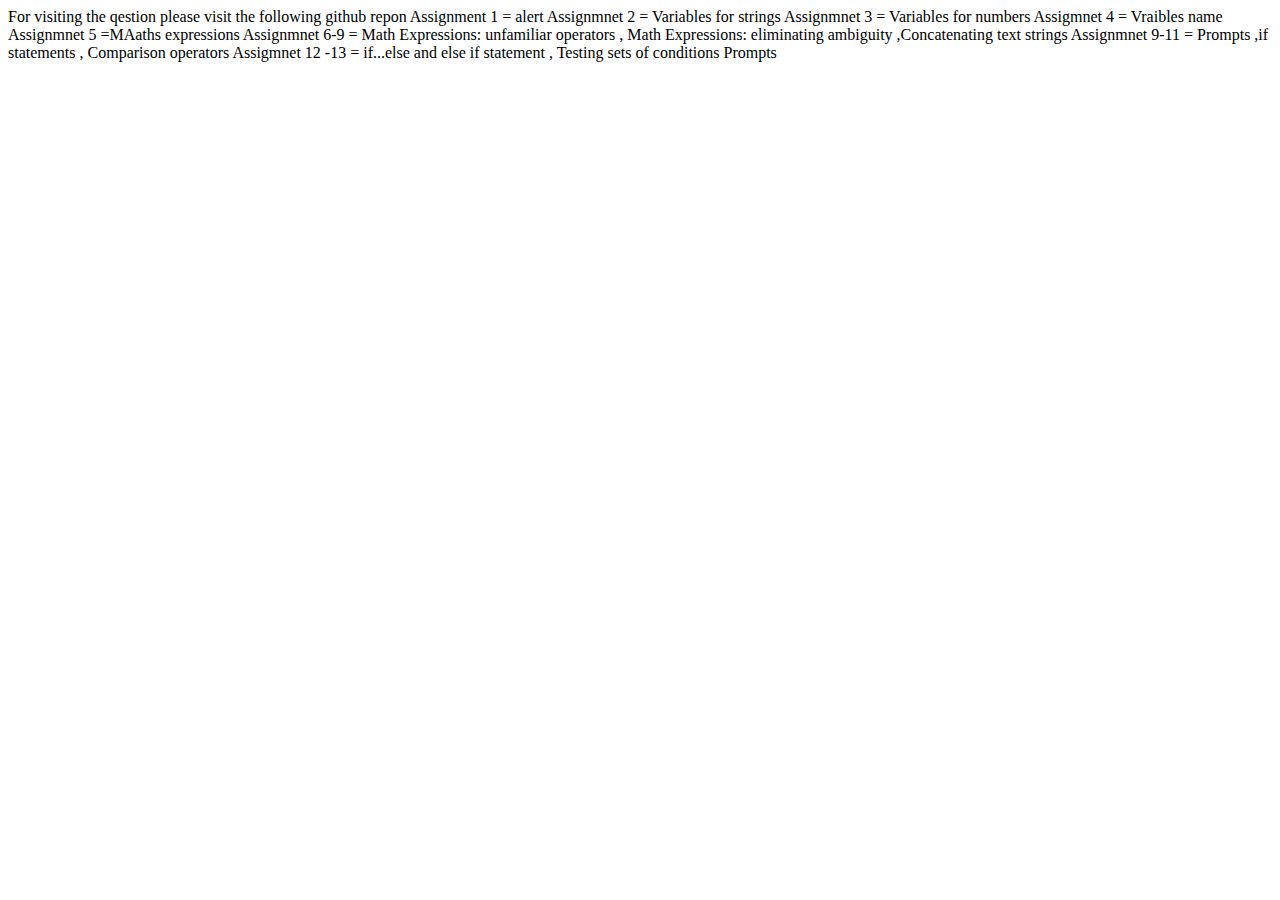
<file: index.html>
<!DOCTYPE html>
<html lang="en">
<head>
    <meta charset="UTF-8">
    <meta name="viewport" content="width=device-width, initial-scale=1.0">
    <title>Document</title>
</head>
<body>
    <!-- These are my all Js assigmnets for SMIT -->
    For visiting the   qestion please visit the following github repon 
   <a href="https://github.com/ghousahmed/javascript-exercises/blob/main/chapters21-25.pdf"></a>
    
    Assignment 1 = alert 
    Assignmnet 2 =  Variables for strings 
    Assignmnet 3 = Variables for numbers
    Assigmnet 4 = Vraibles name
    Assignmnet 5 =MAaths expressions
    Assignmnet 6-9 =  Math Expressions: unfamiliar operators , Math Expressions: eliminating ambiguity ,Concatenating text strings
    Assignmnet 9-11 =  Prompts ,if statements , Comparison operators
    Assigmnet 12 -13 = if...else and else if statement , Testing sets of conditions
                        Prompts
</body>
</html>
</file>
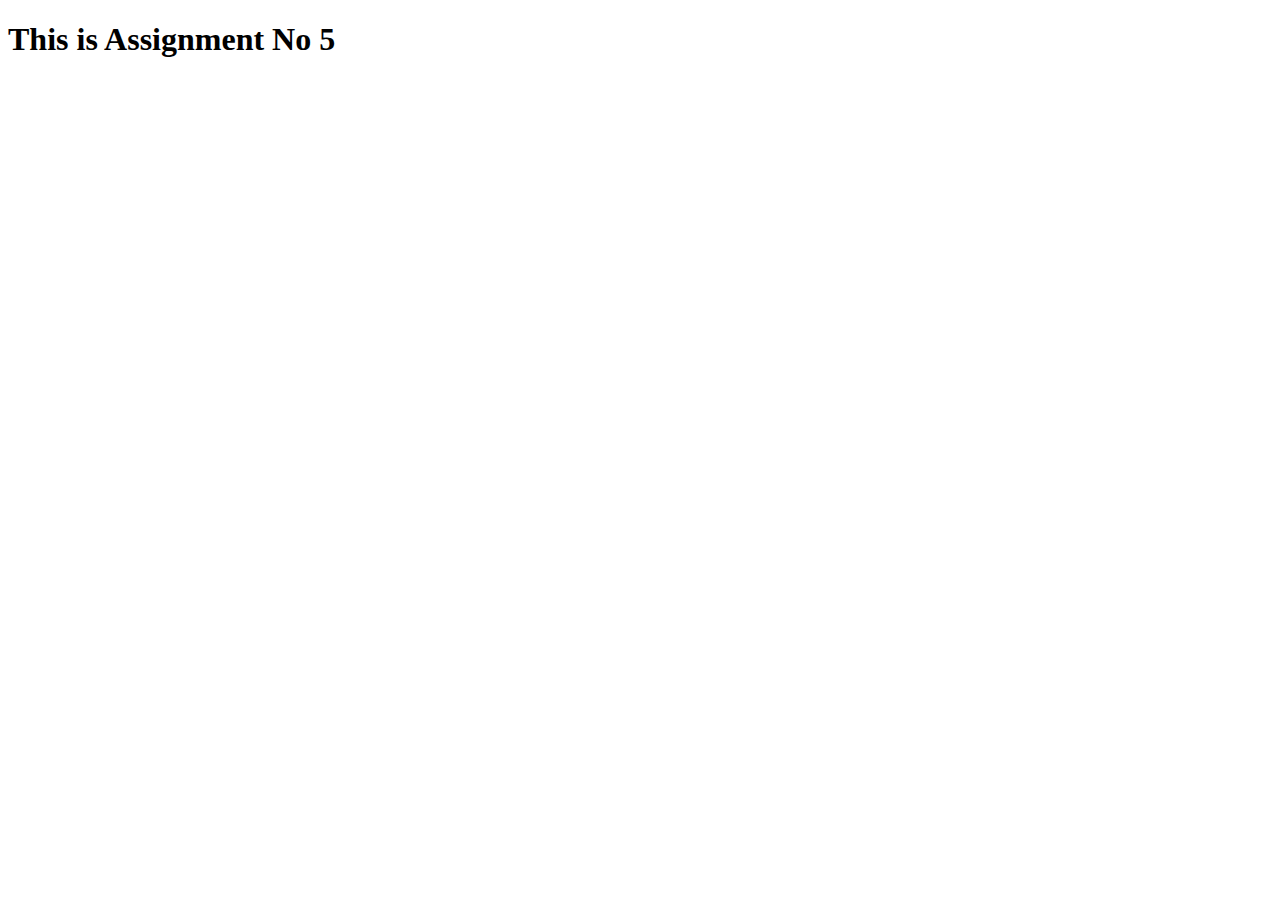
<file: Assigment 5/index.html>
<!DOCTYPE html>
<html lang="en">
<head>
    <meta charset="UTF-8">
    <meta name="viewport" content="width=device-width, initial-scale=1.0">
    <title>Js Assignment</title>
</head>
<body>
    <h1>This is Assignment No 5</h1>
    <script src="./main.js"></script>
</body>
</html>
</file>
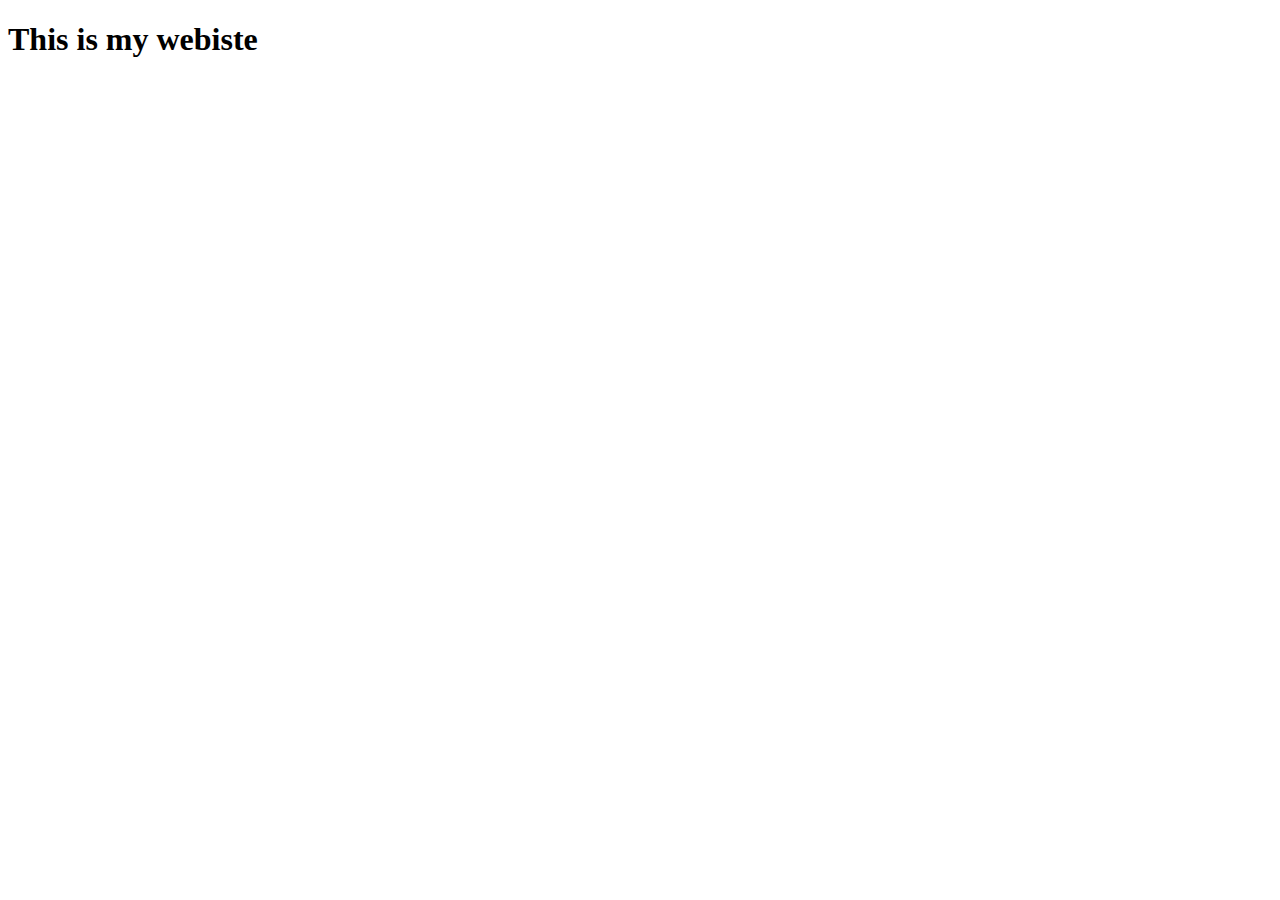
<file: Assignment 1/index.html>
<!DOCTYPE html>
<html lang="en">
<head>
    <meta charset="UTF-8">
    <meta name="viewport" content="width=device-width, initial-scale=1.0">
    <title>Assignment</title>
</head>
<body>
    <h1>This is my webiste</h1>
    <script src="./main.js"></script>
</body>
</html>
</file>
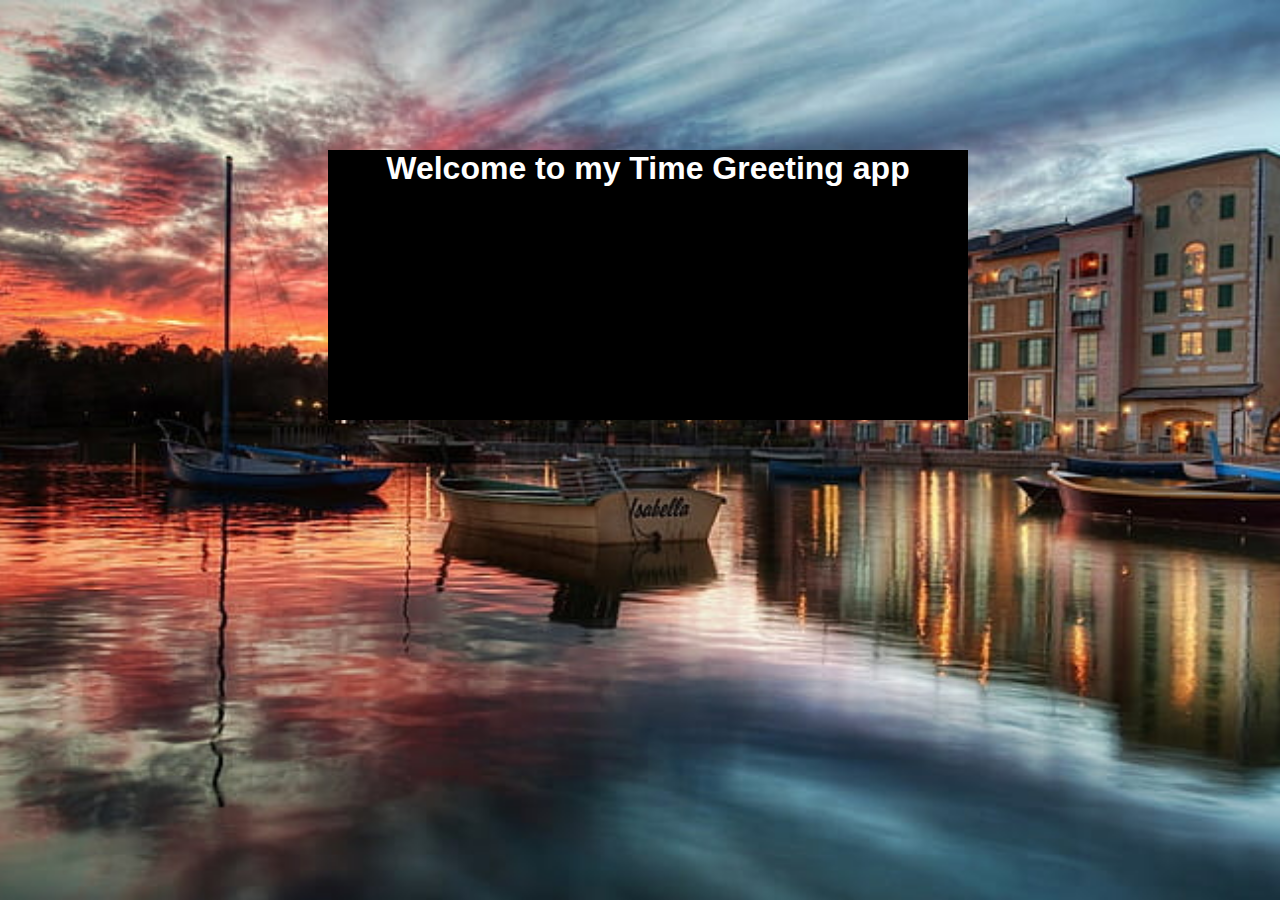
<file: Assignment 12-13/index.html>
<!DOCTYPE html>
<html lang="en">
<head>
    <meta charset="UTF-8">
    <meta name="viewport" content="width=device-width, initial-scale=1.0">
    <title>Js Assignment</title>
    <link rel="stylesheet" href="./style.css">
</head>
<body>
<!-- <h1>This is assigmnet no 12-13</h1> -->
<div class="main">
 <h1>Welcome to my Time Greeting app</h1>
 <script src="./main.js"></script>

</div>

</body>
</html>
</file>
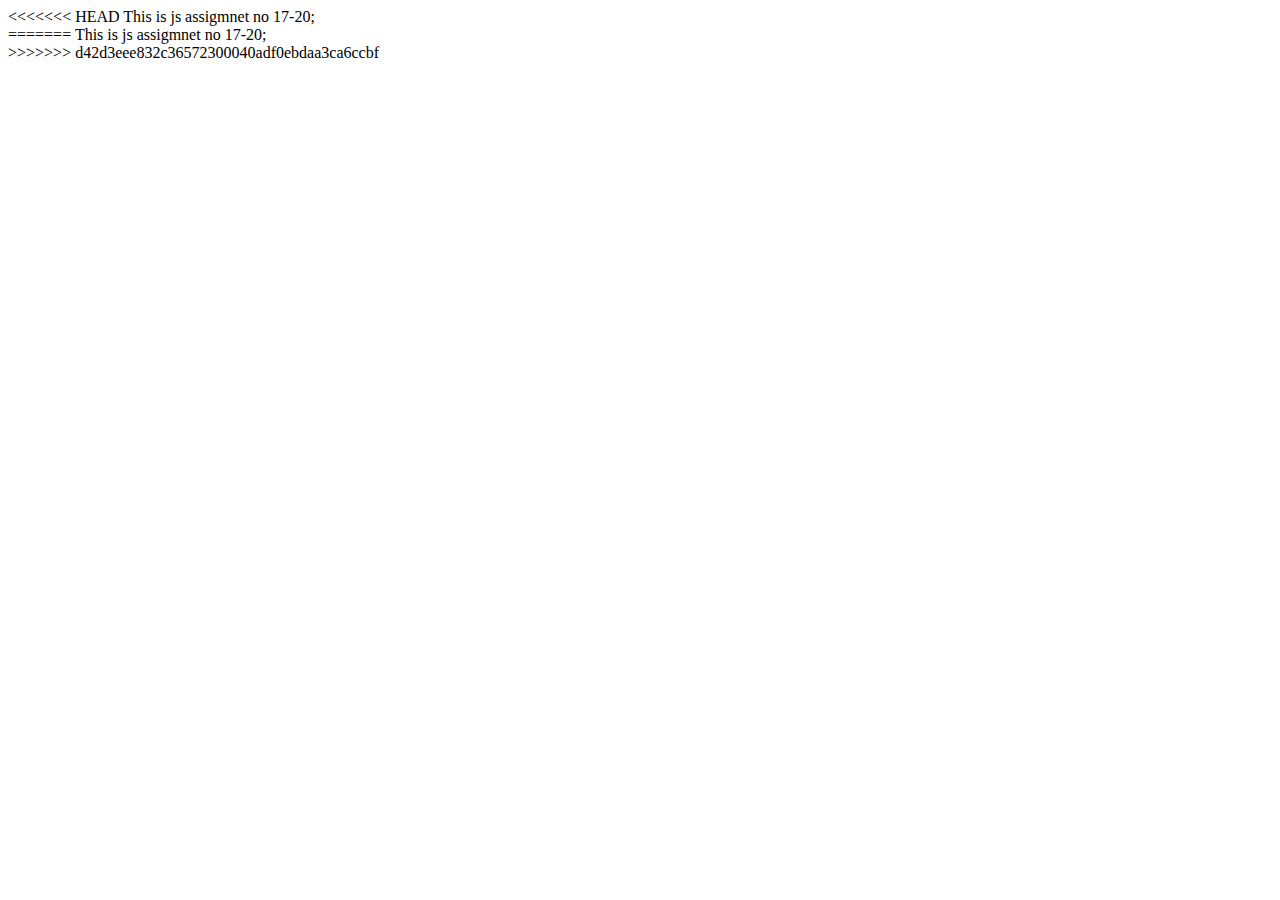
<file: Assignment 17-20/index.html>
<<<<<<< HEAD
<!DOCTYPE html>
<html lang="en">
<head>
    <meta charset="UTF-8">
    <meta name="viewport" content="width=device-width, initial-scale=1.0">
    <title>Js assigmnets</title>
</head>
<body>
    This is js assigmnet no 17-20; <br>
    <script src="./main.js"></script>
</body>
=======
<!DOCTYPE html>
<html lang="en">
<head>
    <meta charset="UTF-8">
    <meta name="viewport" content="width=device-width, initial-scale=1.0">
    <title>Js assigmnets</title>
</head>
<body>
    This is js assigmnet no 17-20; <br>
    <script src="./main.js"></script>
</body>
>>>>>>> d42d3eee832c36572300040adf0ebdaa3ca6ccbf
</html>
</file>
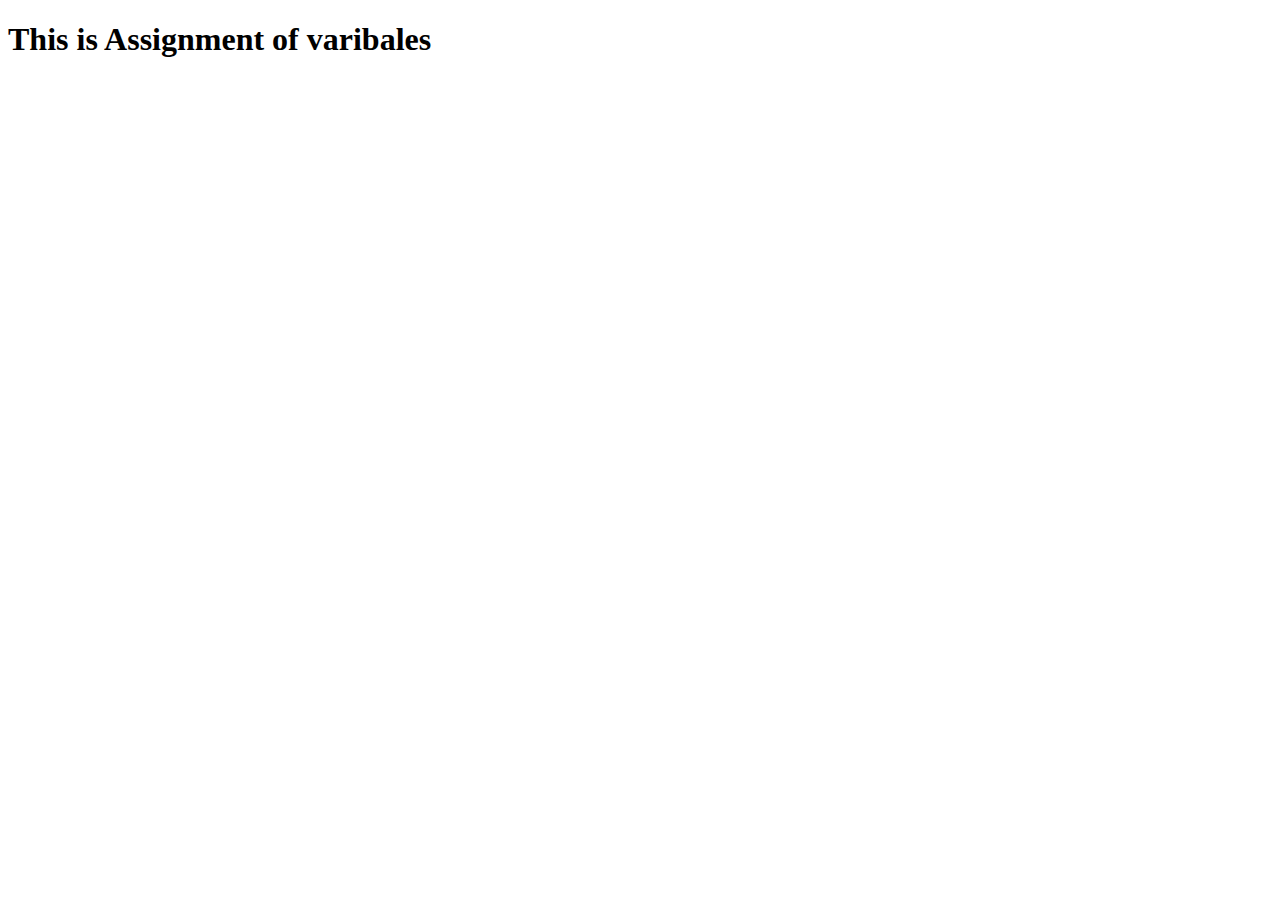
<file: Assignment 2/index.html>
<!DOCTYPE html>
<html lang="en">
<head>
    <meta charset="UTF-8">
    <meta name="viewport" content="width=device-width, initial-scale=1.0">
    <title>Assignment2 </title>
</head>
<body>
    <h1>This is Assignment of varibales</h1>
    <script src="./main.js">
    </script>

    
</body>
</html>
</file>
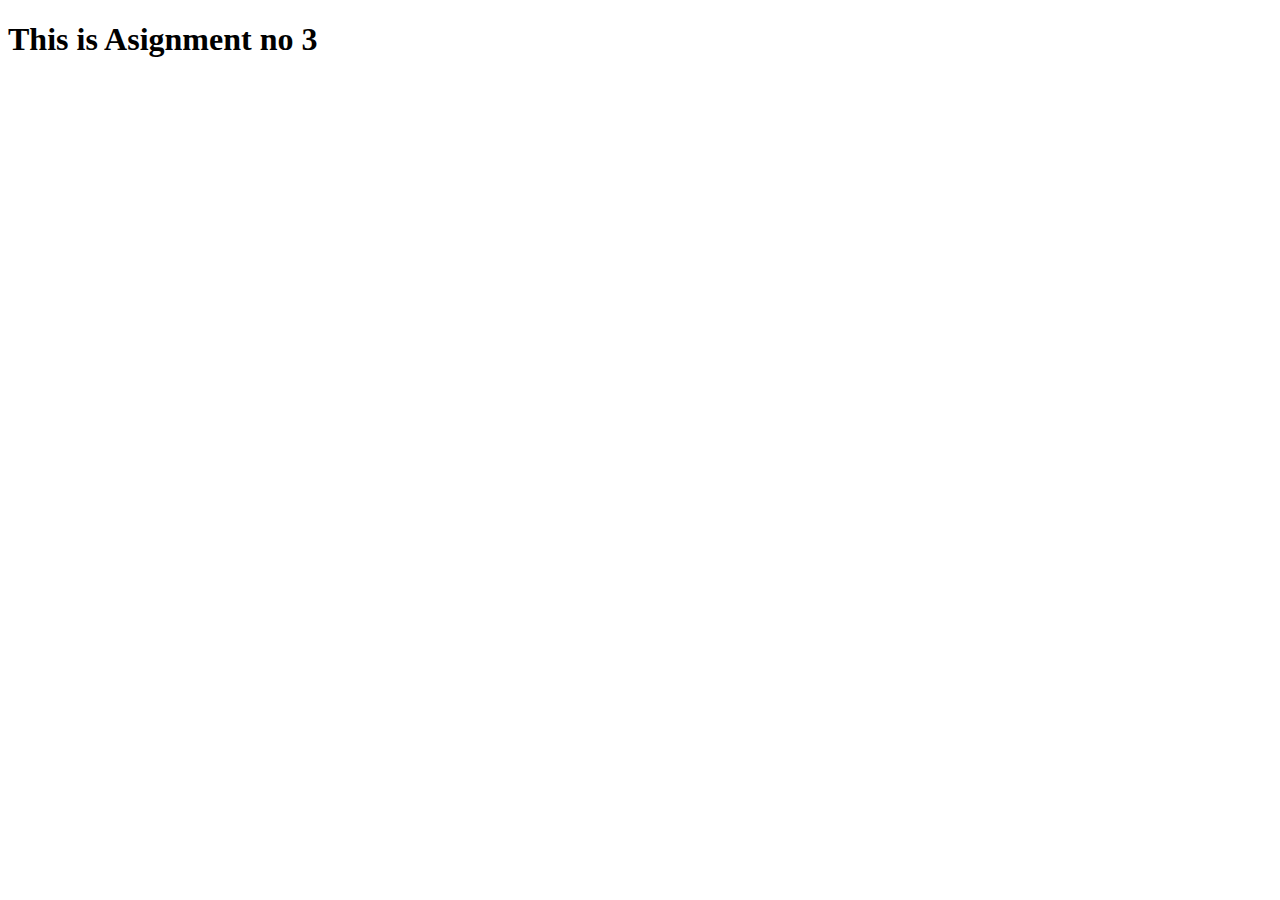
<file: Assignment 3/index.html>
<!DOCTYPE html>
<html lang="en">
<head>
    <meta charset="UTF-8">
    <meta name="viewport" content="width=device-width, initial-scale=1.0">
    <title></title>
</head>
<body>
    <h1>This is Asignment no 3</h1>
    <script src="./main.js"></script>
</body>
</html>
</file>
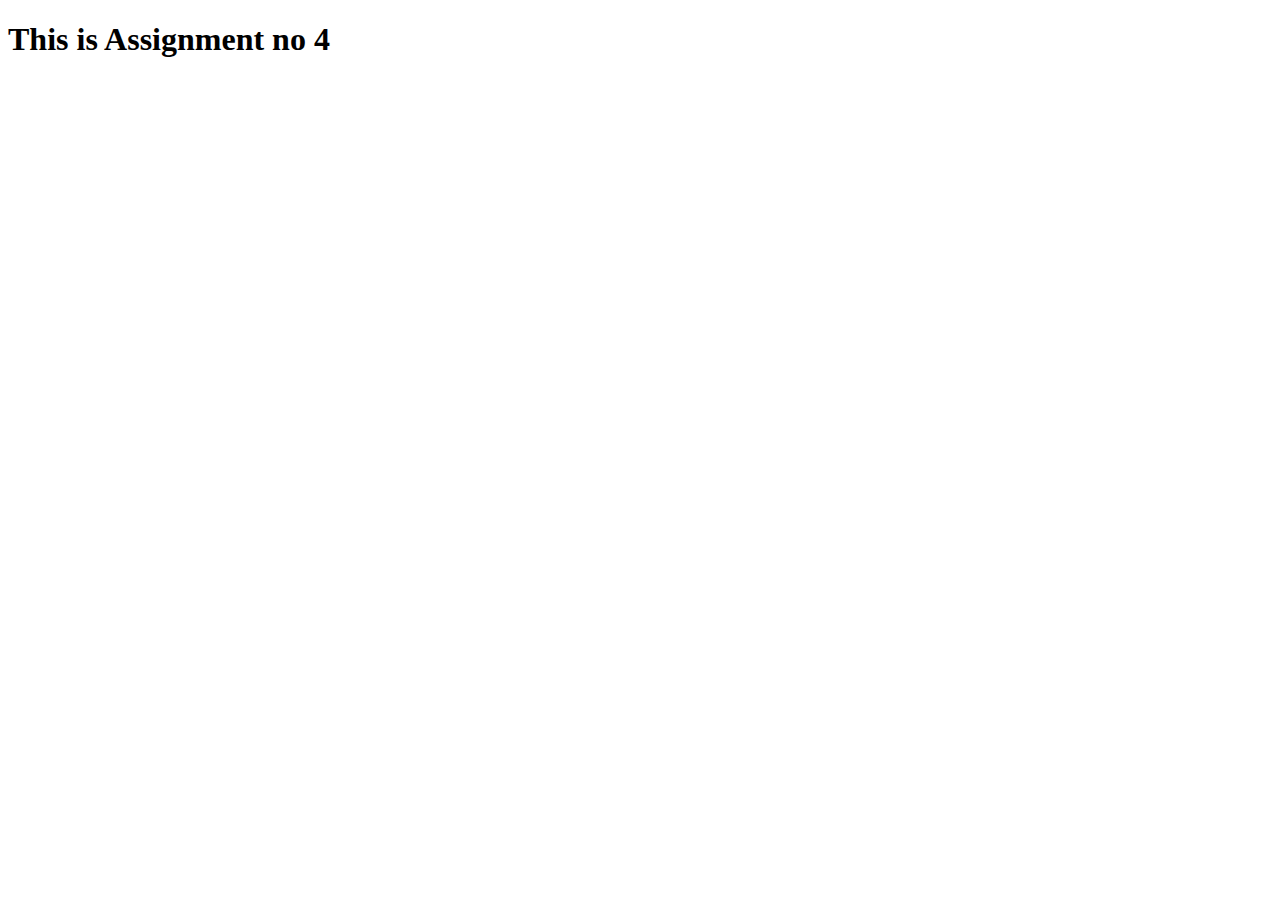
<file: Assignment 4/index.html>
<!DOCTYPE html>
<html lang="en">
<head>
    <meta charset="UTF-8">
    <meta name="viewport" content="width=device-width, initial-scale=1.0">
    <title>Document</title>
</head>
<body>
    <h1>This is Assignment no 4</h1>
    <script src="./main.js"></script>
</body>
</html>
</file>
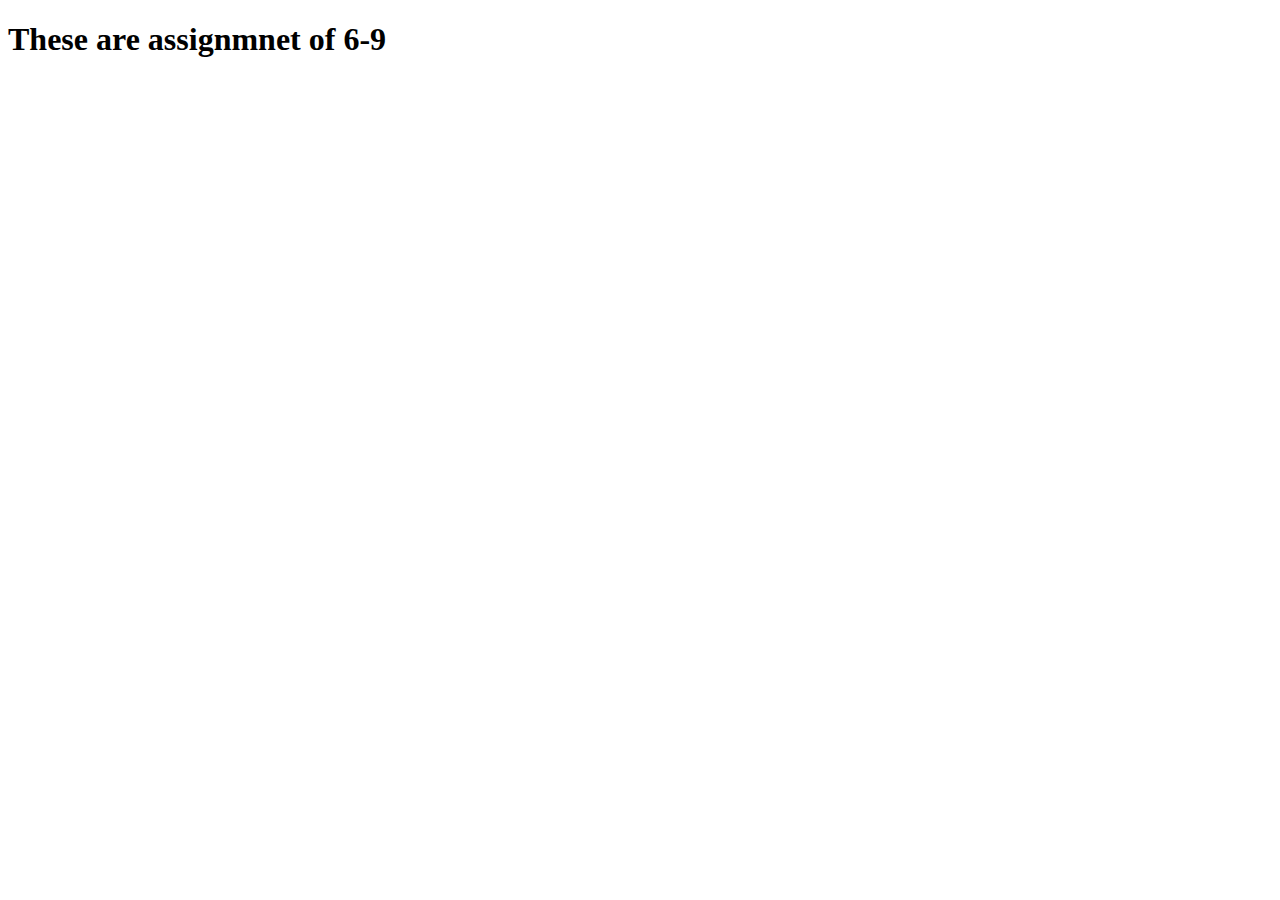
<file: Assignment 6-9/index.html>
<!DOCTYPE html>
<html lang="en">
<head>
    <meta charset="UTF-8">
    <meta name="viewport" content="width=device-width, initial-scale=1.0">
    <title> Js assignmnet</title>
</head>
<body>
    <h1>These are assignmnet of 6-9</h1>
    <script  src="./main.js"></script>
</body>
</html>
</file>
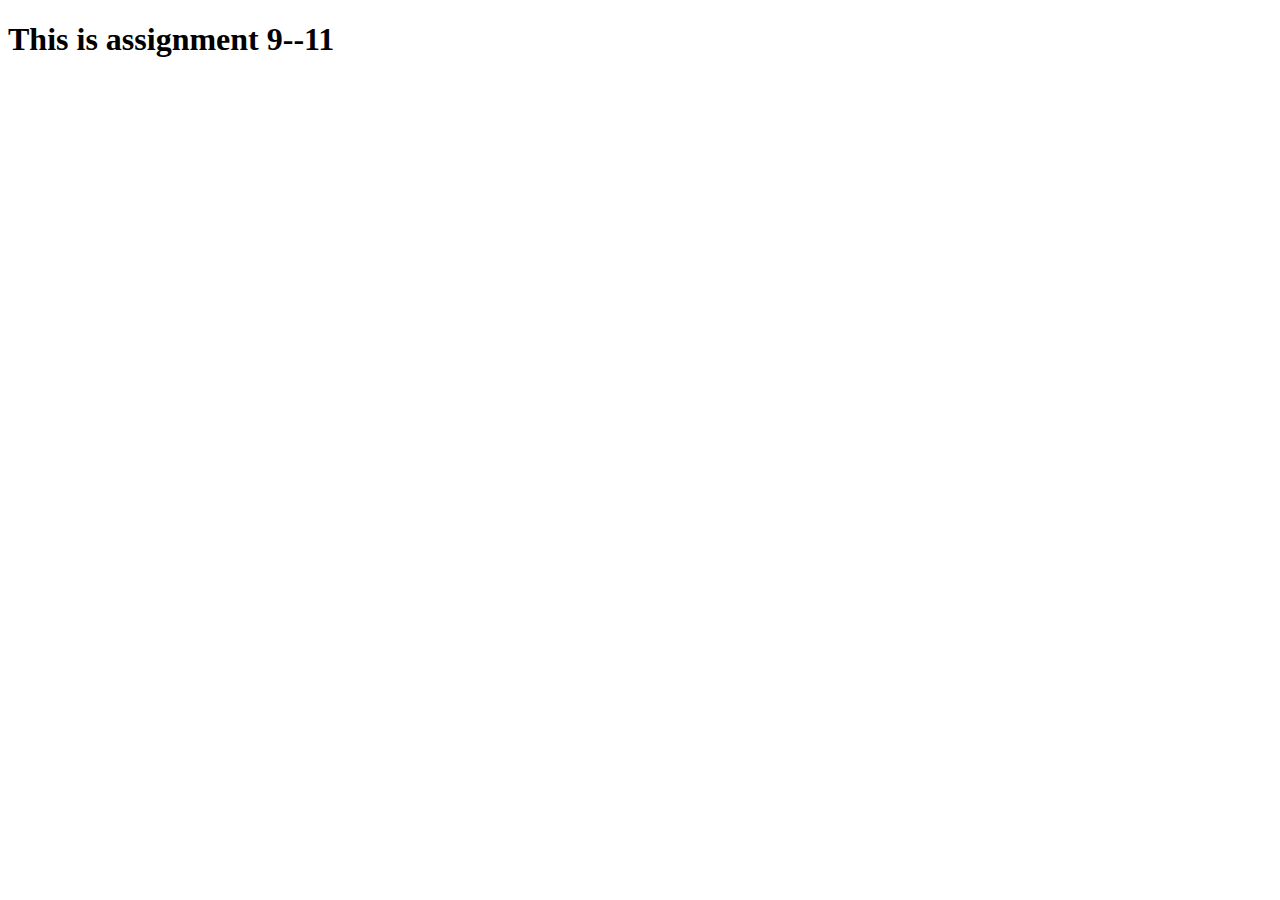
<file: Assignment 9-11/index.html>
<!DOCTYPE html>
<html lang="en">
<head>
    <meta charset="UTF-8">
    <meta name="viewport" content="width=device-width, initial-scale=1.0">
    <title> Js Assignment</title>
</head>
<body>
    <h1>This is assignment 9--11</h1>
    <script src="./main.js"></script>
</body>
</html>
</file>
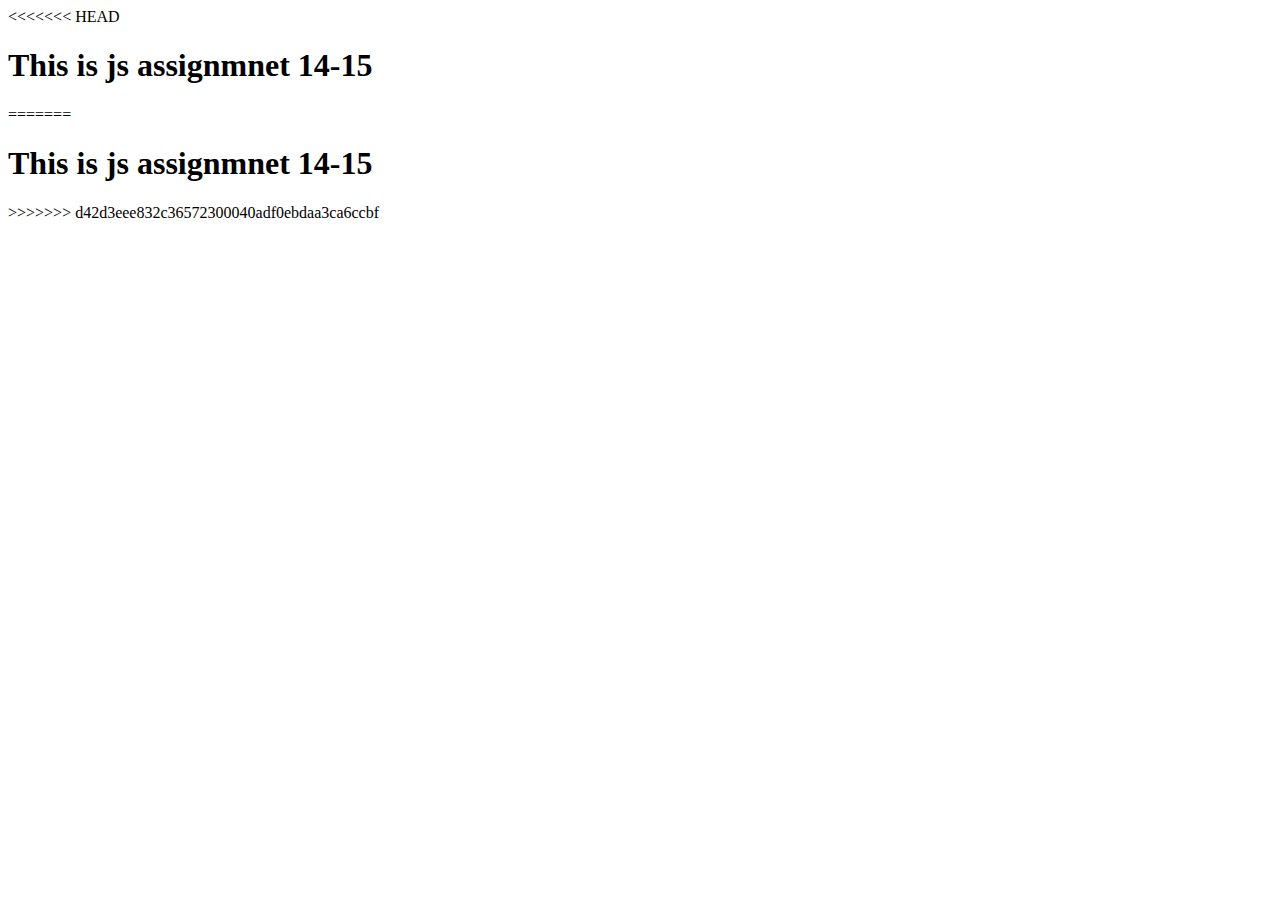
<file: Assignmnet 14-16/index.html>
<<<<<<< HEAD
<!DOCTYPE html>
<html lang="en">
<head>
    <meta charset="UTF-8">
    <meta name="viewport" content="width=device-width, initial-scale=1.0">
    <title>Js assignments </title>
</head>
<body>
 <h1> This is js assignmnet 14-15</h1>
 <script src="./main.js"></script>
</body>
=======
<!DOCTYPE html>
<html lang="en">
<head>
    <meta charset="UTF-8">
    <meta name="viewport" content="width=device-width, initial-scale=1.0">
    <title>Js assignments </title>
</head>
<body>
 <h1> This is js assignmnet 14-15</h1>
 <script src="./main.js"></script>
</body>
>>>>>>> d42d3eee832c36572300040adf0ebdaa3ca6ccbf
</html>
</file>
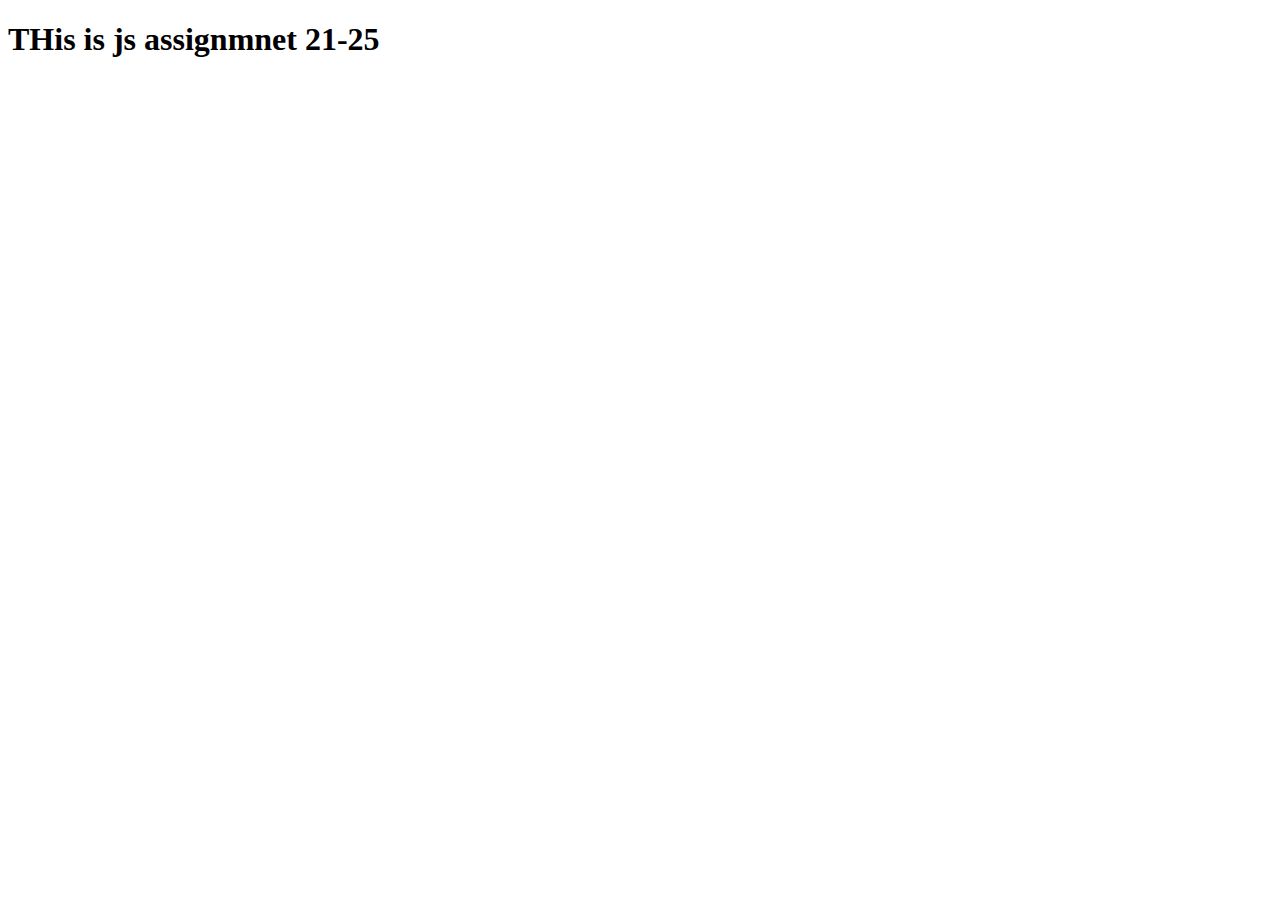
<file: Assignmnet 21-25/index.html>
<!DOCTYPE html>
<html lang="en">
<head>
    <meta charset="UTF-8">
    <meta name="viewport" content="width=device-width, initial-scale=1.0">
    <title>Ja assignmnet </title>
</head>
<body>
   <h1>THis is js assignmnet 21-25</h1>
   <script src="./main.js"></script>
</body>
</html>
</file>
<file: Assignment 12-13/style.css>
body {
    background-image: url(./portofino-italy-boat-sea-water-reflection-sunset-building-city-wallpaper-preview.jpg);
    background-size: cover;
    background-repeat: no-repeat;
    background-repeat: no-repeat;
    background-position: center center; 
    background-attachment: fixed;
    text-align: center;
    font-family: sans-serif;
    width: 100%;
    height: auto;
}

.main {
    background-color: black;
    color: white;
    width: 50%;
    margin: 150px auto; /* Centered with automatic left/right margins */
    height: 30vh;
}

.main > h1 {
    font-size: xx-large;
}

/* Responsive styles */
@media (max-width: 768px) {
    .main {
        width: 90%; /* Make the main section wider on smaller screens */
        margin-top: 100px; /* Adjust margin for better spacing */
        height: 50vh;
        font-size: xx-large;
    }
}

@media (max-width: 480px) {
    .main {
        height: auto; /* Let the height be determined by content */
        margin-top: 50px; /* Further reduce top margin */
        width: 100%; 
        height: 50vh;
        font-size: xx-large;
    }

    .main > h1 {
        font-size: xx-large; /* Further reduce font size */
    }
<<<<<<< HEAD
}
=======
}
>>>>>>> d42d3eee832c36572300040adf0ebdaa3ca6ccbf
</file>
